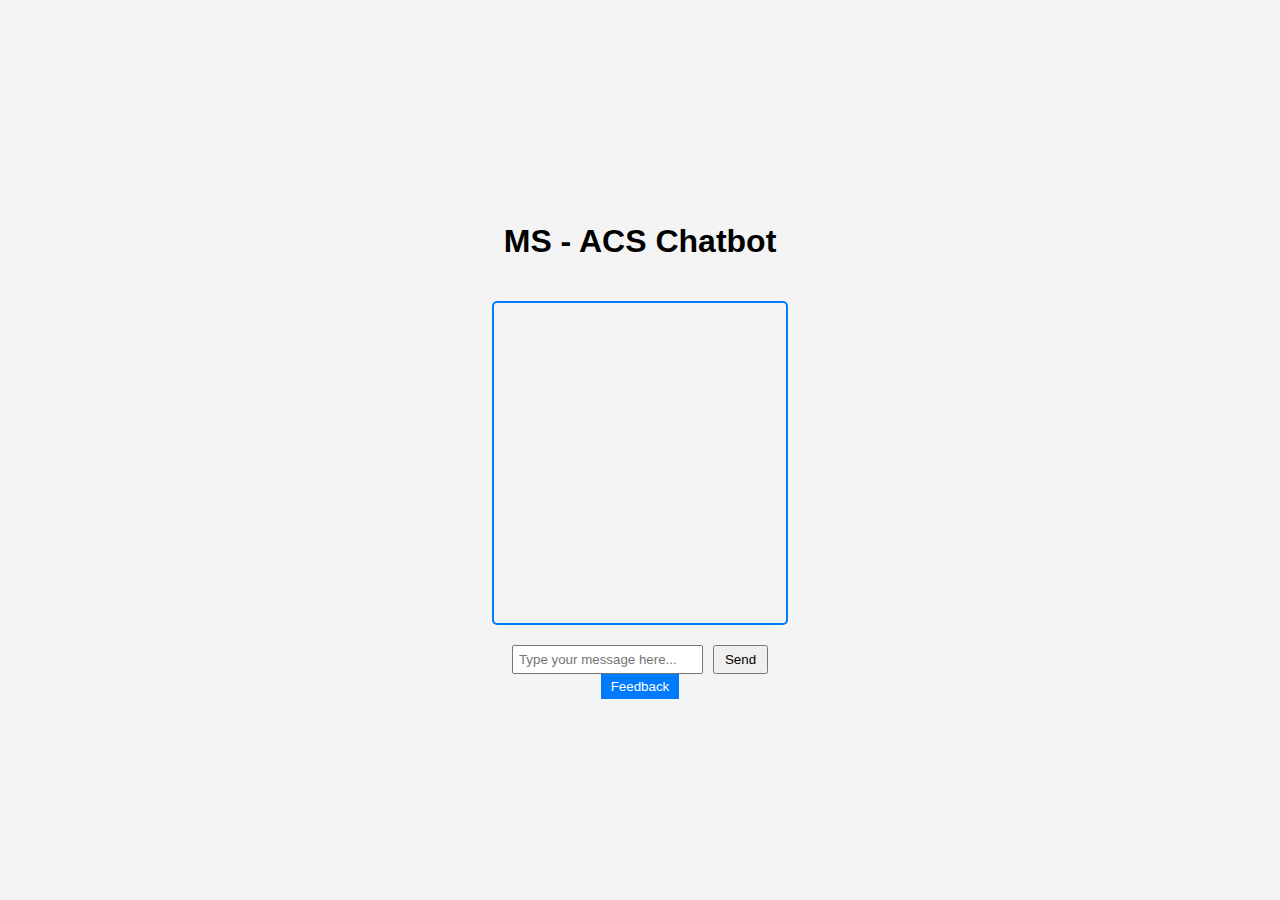
<file: final_submission/demo/templates/index.html>
<!DOCTYPE html>
<html>
<head>
    <meta charset="UTF-8">
    <meta name="viewport" content="width=device-width, initial-scale=1.0">
    <title>Chatbot</title>

    <script src="https://code.jquery.com/jquery-3.6.0.min.js"></script>
    <script>
        $(document).ready(function() {
            $('#feedbackForm').hide(); // Hide the form initially

            $('#feedbackButton').click(function() {
                $('#feedbackForm').slideToggle(); // Toggle the visibility of the form on button click
            });
        });

        function sendMessage() {
    var message = $("#messageInput").val();
    $.post("/ask", {messageText: message}, function(data, status) {
        $("#chatbox").append("<div>You: " + message + "</div><div>Bot: " + data.answer + "</div>");
        $("#chatbox").scrollTop($("#chatbox")[0].scrollHeight); // Scroll to the bottom
        $("#messageInput").val('');
    });
}


        function submitFeedback(){
            var name = $("#name").val();
            var email = $("#email").val();
            var feedback = $("#feedback").val();
            $.post("/submit_feedback", {name: name, email: email, feedback: feedback}, function(data, status){
                // You can add more response handling here
                alert("Feedback submitted successfully!");
                $('#feedbackForm').slideUp(); // Hide the form after submission
                // Clear the feedback form fields
                $("#name").val('');
                $("#email").val('');
                $("#feedback").val('');
            });
        }
    </script>
    <style>
        body {
    font-family: 'Arial', sans-serif;
    background-color: #f4f4f4;
    display: flex;
    justify-content: center;
    align-items: center;
    height: 100vh;
    margin: 0;
    padding: 0;
}

.chatbot-container {
    display: flex;
            justify-content: center;
            align-items: center;
            flex-direction: column;
}
.chat-header {
    display: flex;
            align-items: center;
            margin-bottom: 20px;
}


.chat-header .logo {
    width: 50px; /* Adjust logo size as needed */
    margin-right: 15px;
}


/* Style the chatbox */
.chatbox {
    width: 100%; /* Adjust the width as needed */
    height: 300px; /* Set a fixed height */
    border: 2px solid #007BFF; /* Add a border */
    border-radius: 5px; /* Add rounded corners */
    padding: 10px;
    overflow-y: auto;
    margin-bottom: 20px; /* Increase margin for better spacing */
    font-family: Arial, sans-serif; /* Change the font as needed */
}


/* Style the chat input area */
.chat-input-area {
            display: flex;
            align-items: center;
        }

        .chat-input-area input[type="text"] {
            flex: 1;
            padding: 5px;
            margin-right: 10px;
        }

        .chat-input-area button.send-button {
            padding: 5px 10px;
        }

.chat-input-container {
    display: flex;
    padding: 10px;
    align-items:  center;
}

.chat-input-container input {
    flex-grow: 1;
    padding: 10px;
    border: 1px solid #ddd;
    border-radius: 4px;
    margin-right: 10px;
}

.chat-input-container button {
    background-color: #28a745;
    border: none;
    color: white;
    padding: 10px 15px;
    border-radius: 4px;
    cursor: pointer;
}

.chat-input-container button:hover {
    background-color: #218838;
}

.feedback-button {
    background-color: #17a2b8;
    color: white;
    padding: 10px 15px;
    border: none;
    width: 100%;
    cursor: pointer;
}
 /* Style the feedback button */
 .feedback-toggle {
            background-color: #007BFF;
            color: #fff;
            border: none;
            padding: 5px 10px;
            cursor: pointer;
        }

.feedback-button:hover {
    background-color: #138496;
}

.feedback-form {
    display: none;
            position: absolute;
            top: 0;
            right: 0;
            padding: 20px;
            background-color: #fff;
            border: 1px solid #ccc;
            z-index: 1;
}

.feedback-form input,
.feedback-form textarea {
    width: calc(100% - 20px);
    padding: 10px;
    margin-bottom: 10px;
    border: 1px solid #ddd;
    border-radius: 4px;
}

.feedback-form button {
    background-color: #ffc107;
    border: none;
    color: white;
    padding: 10px 15px;
    border-radius: 4px;
    cursor: pointer;
}

.feedback-form button:hover {
    background-color: #e0a800;
}

    </style>
</head>
<body>
    <div class="chatbot-container">
        <header class="chat-header">
            <!--Add a logo image-->
            
            <h1>MS - ACS Chatbot</h1>
        </header>
        <div id="chatbox" class="chatbox"></div>
        <div class="chat-input-area">
            <input type="text" id="messageInput" placeholder="Type your message here...">
            <button onclick="sendMessage()" class="send-button">Send</button>
        </div>
        <button id="feedbackButton" class="feedback-toggle">Feedback</button>
    </div>

<!-- Feedback form -->
<div id="feedbackForm" class="feedback-form">
    <input type="text" id="name" placeholder="Enter your Name : "><br>
    <input type="text" id="email" placeholder="Enter your Email : "><br>
    <textarea id="feedback" placeholder="Please your Feedback here"></textarea><br>
    <button onclick="submitFeedback()">Submit Feedback</button>
</div>

</body>
</html>
</file>
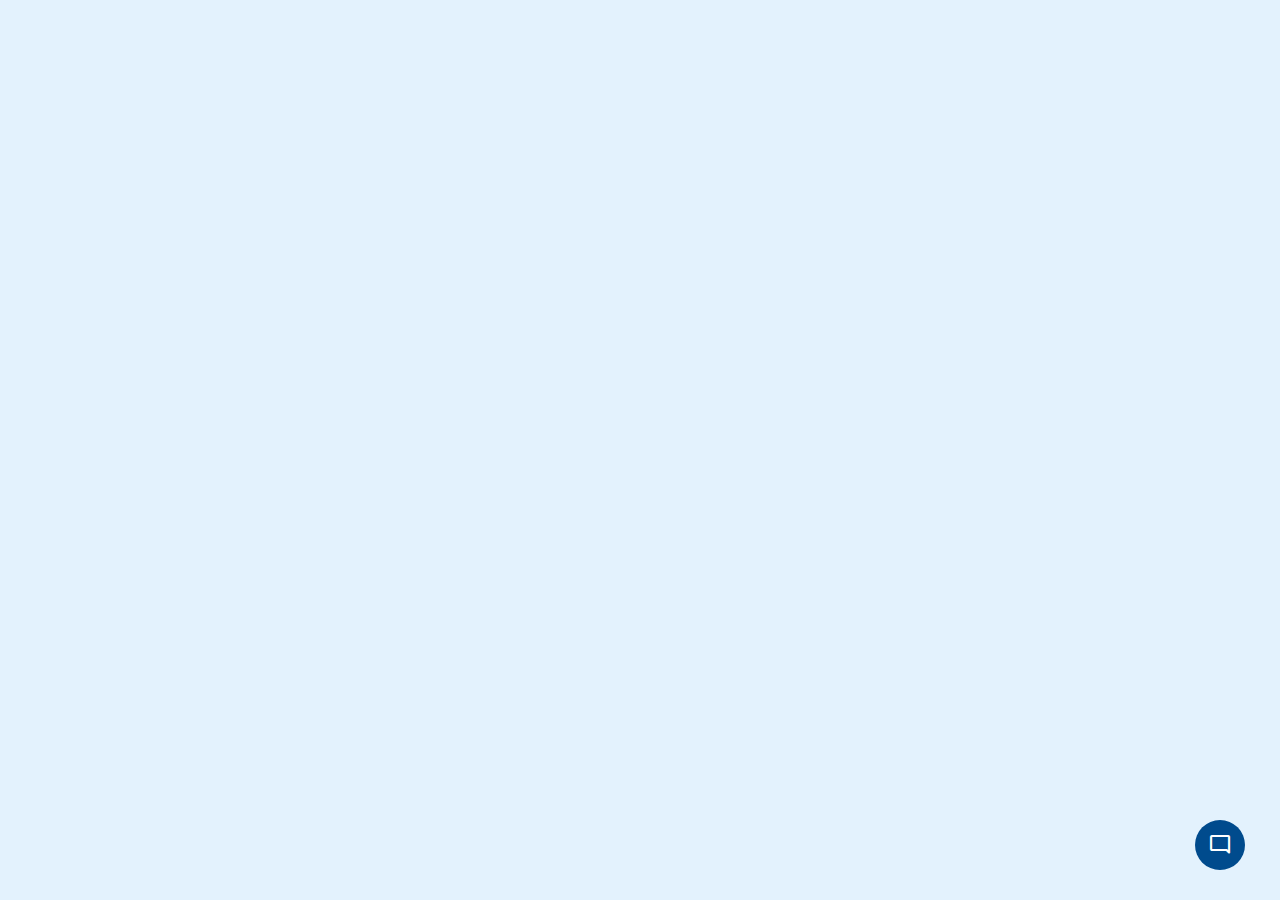
<file: pilot_pro/pilot.html>
<!DOCTYPE html>
<html lang="en" dir="ltr">
  <head>
    <meta charset="utf-8">
    <title>Chatbot in JavaScript</title>
    <link rel="stylesheet" href="pilot.css">
    <meta name="viewport" content="width=device-width, initial-scale=1.0">
    <!-- Google Fonts Link For Icons -->
    <link rel="stylesheet" href="https://fonts.googleapis.com/css2?family=Material+Symbols+Outlined:opsz,wght,FILL,GRAD@48,400,0,0" />
    <link rel="stylesheet" href="https://fonts.googleapis.com/css2?family=Material+Symbols+Rounded:opsz,wght,FILL,GRAD@48,400,1,0" />
    <script src="pilot.js" defer></script>
  </head>
  <body>
    <button class="chatbot-toggler">
      <span class="material-symbols-rounded">mode_comment</span>
      <span class="material-symbols-outlined">close</span>
    </button>
    <div class="chatbot">
      <header>
        <h2>MS ACS Chatbot</h2>
        <span class="close-btn material-symbols-outlined">close</span>
      </header>
      <ul class="chatbox">
        <li class="chat incoming">
          <span class="material-symbols-outlined">smart_toy</span>
          <p>Hi there 👋<br>How may assist you today?</p>
        </li>
      </ul>
      <div class="chat-input">
        <textarea placeholder="Enter a message..." spellcheck="false" required></textarea>
        <span id="send-btn" class="material-symbols-rounded">send</span>
      </div>
    </div>

  </body>
</html>
</file>
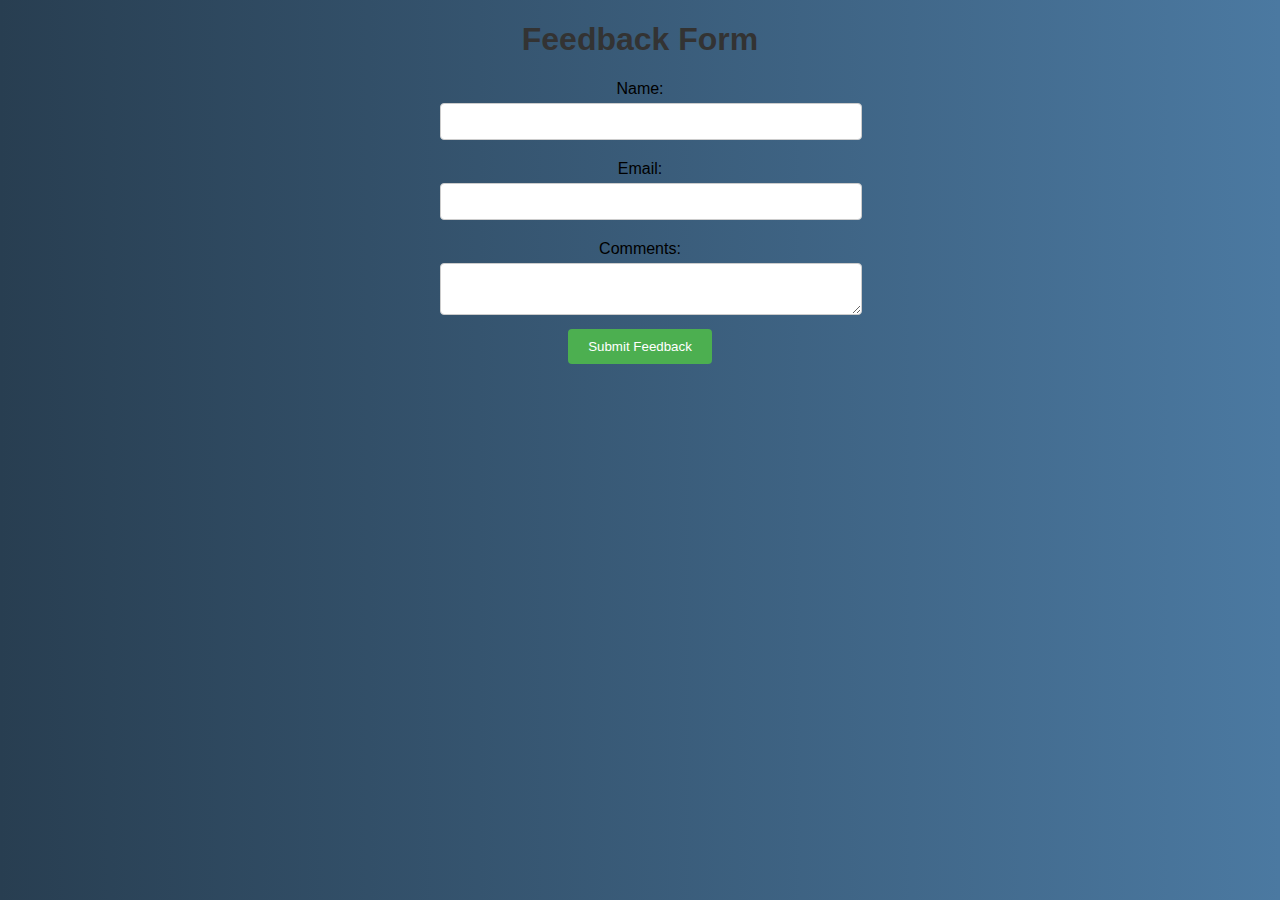
<file: UI implementation/feedback-form.html>
<!DOCTYPE html>
<html>

<head>
    <title>Feedback Form</title>
    <link rel="stylesheet" type="text/css" href="feedback-form.css">
</head>

<body>
    <h1>Feedback Form</h1>
    <form id="feedbackForm">
        <label for="name">Name:</label>
        <input type="text" id="name" name="name" autocomplete="given-name" required>
        <br>
        <label for="email">Email:</label>
        <input type="email" id="email" name="email" autocomplete="off" required>
        <br>
        <label for="comments">Comments:</label>
        <textarea id="comments" name="comments" required></textarea>
        <br>
        <button type="submit" onclick="sendMail(); return false">Submit Feedback</button>
    </form>
    <p id="demo"></p>
    <!-- Script -->
    <script>
        function sendMail() {
            const feedbackData = `Name: ${ name }\nEmail: ${ email }\nComments: ${ comments }`;
            const githubRepoOwner = 'TrinadhM-dev'; // Replace with your GitHub username
            const githubRepoName = 'GDPProject-02'; // Replace with your GitHub repository name
            const githubFilePath = 'feedback.txt'; // Replace with the file path where you want to save feedback data
            const personalAccessToken = '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'; // Replace with your GitHub PAT
            // Construct the URL for the GitHub API endpoint to create or update the file
            const apiUrl = `https://api.github.com/repos/${githubRepoOwner}/${githubRepoName}/contents/${githubFilePath}`;

            // Define the request headers
            const headers = new Headers();
            headers.append('Authorization', `token ${ personalAccessToken }`);
            headers.append('Content-Type', 'application/json');
// Construct the request body, including the feedback data
const requestBody = {
    message: 'Add user feedback', // Commit message
    content: btoa(feedbackData), // Base64-encoded content
};
            // Create the POST request to GitHub API
fetch(apiUrl, {
    method: 'PUT',
    headers: headers,
    body: JSON.stringify(requestBody),
})
.then((response) => {
    if (response.status === 200) {
        console.log('Feedback saved to GitHub successfully.');
        // You can display a success message to the user here.
    } else {
        console.error('Error saving feedback to GitHub:', response.status, response.statusText);
        // You can display an error message to the user here.
    }
})
.catch((error) => {
    console.error('Error:', error);
    // Handle any network or request errors.
});
        }
        
    </script>
</body>

</html>
</file>
<file: pilot_pro/pilot.css>
/* Import Google font - Poppins */
@import url('https://fonts.googleapis.com/css2?family=Poppins:wght@400;500;600&display=swap');
* {
  margin: 0;
  padding: 0;
  box-sizing: border-box;
  font-family: "Poppins", sans-serif;
}
body {
  background: #E3F2FD;
}
.chatbot-toggler {
  position: fixed;
  bottom: 30px;
  right: 35px;
  outline: none;
  border: none;
  height: 50px;
  width: 50px;
  display: flex;
  cursor: pointer;
  align-items: center;
  justify-content: center;
  border-radius: 50%;
  background: #004B8D;
  transition: all 0.2s ease;
}
body.show-chatbot .chatbot-toggler {
  transform: rotate(90deg);
}
.chatbot-toggler span {
  color: #fff;
  position: absolute;
}
.chatbot-toggler span:last-child,
body.show-chatbot .chatbot-toggler span:first-child  {
  opacity: 0;
}
body.show-chatbot .chatbot-toggler span:last-child {
  opacity: 1;
}
.chatbot {
  position: fixed;
  right: 35px;
  bottom: 90px;
  width: 420px;
  background: #fff;
  border-radius: 15px;
  overflow: hidden;
  opacity: 0;
  pointer-events: none;
  transform: scale(0.5);
  transform-origin: bottom right;
  box-shadow: 0 0 128px 0 rgba(0,0,0,0.1),
              0 32px 64px -48px rgba(0,0,0,0.5);
  transition: all 0.1s ease;
}
body.show-chatbot .chatbot {
  opacity: 1;
  pointer-events: auto;
  transform: scale(1);
}
.chatbot header {
  padding: 16px 0;
  position: relative;
  text-align: center;
  color: #fff;
  background: black;
  box-shadow: 0 2px 10px rgba(0,0,0,0.1);
}
.chatbot header span {
  position: absolute;
  right: 15px;
  top: 50%;
  display: none;
  cursor: pointer;
  transform: translateY(-50%);
}

header h2 {
  font-size: 1.4rem;
}
.chatbot .chatbox {
  overflow-y: auto;
  height: 510px;
  padding: 30px 20px 100px;
}
.chatbot :where(.chatbox, textarea)::-webkit-scrollbar {
  width: 6px;
}
.chatbot :where(.chatbox, textarea)::-webkit-scrollbar-track {
  background: #fff;
  border-radius: 25px;
}
.chatbot :where(.chatbox, textarea)::-webkit-scrollbar-thumb {
  background: #ccc;
  border-radius: 25px;
}
.chatbox .chat {
  display: flex;
  list-style: none;
}
.chatbox .outgoing {
  margin: 20px 0;
  justify-content: flex-end;
}
.chatbox .incoming span {
  width: 32px;
  height: 32px;
  color: #fff;
  cursor: default;
  text-align: center;
  line-height: 32px;
  align-self: flex-end;
  background: #2a26a4;
  border-radius: 4px;
  margin: 0 10px 7px 0;
}
.chatbox .chat p {
  white-space: pre-wrap;
  padding: 12px 16px;
  border-radius: 10px 10px 0 10px;
  max-width: 75%;
  color: #fff;
  font-size: 0.95rem;
  background: #020202;
}
.chatbox .incoming p {
  border-radius: 10px 10px 10px 0;
}
.chatbox .chat p.error {
  color: #721c24;
  background: #f8d7da;
}
.chatbox .incoming p {
  color: #000;
  background: #f2f2f2;
}
.chatbot .chat-input {
  display: flex;
  gap: 5px;
  position: absolute;
  bottom: 0;
  width: 100%;
  background: #fff;
  padding: 3px 20px;
  border-top: 1px solid #ddd;
}
.chat-input textarea {
  height: 55px;
  width: 100%;
  border: none;
  outline: none;
  resize: none;
  max-height: 180px;
  padding: 15px 15px 15px 0;
  font-size: 0.95rem;
}
.chat-input span {
  align-self: flex-end;
  color: #004B8D;
  cursor: pointer;
  height: 55px;
  display: flex;
  align-items: center;
  visibility: hidden;
  font-size: 1.35rem;
}
.chat-input textarea:valid ~ span {
  visibility: visible;
}

@media (max-width: 490px) {
  .chatbot-toggler {
    right: 20px;
    bottom: 20px;
  }
  .chatbot {
    right: 0;
    bottom: 0;
    height: 100%;
    border-radius: 0;
    width: 100%;
  }
  .chatbot .chatbox {
    height: 90%;
    padding: 25px 15px 100px;
  }
  .chatbot .chat-input {
    padding: 5px 15px;
  }
  .chatbot header span {
    display: block;
  }
}
</file>
<file: UI implementation/feedback-form.css>
/* Style the feedback form */
body {
    font-family: Arial, sans-serif;
    text-align: center;
    background: #4B79A1;  /* fallback for old browsers */
background: -webkit-linear-gradient(to right, #283E51, #4B79A1);  /* Chrome 10-25, Safari 5.1-6 */
background: linear-gradient(to right, #283E51, #4B79A1); /* W3C, IE 10+/ Edge, Firefox 16+, Chrome 26+, Opera 12+, Safari 7+ */

}
h1 {
    color: #333;
}
#feedbackForm {
    max-width: 400px;
    margin: 0 auto;
}
label {
    display: block;
    margin-top: 10px;
}
input[type="text"],
input[type="email"],
textarea {
    width: 100%;
    padding: 10px;
    margin-top: 5px;
    margin-bottom: 10px;
    border: 1px solid #ccc;
    border-radius: 4px;
}
button {
    background-color: #4CAF50;
    color: white;
    padding: 10px 20px;
    border: none;
    border-radius: 4px;
    cursor: pointer;
}
button:hover {
    background-color: #45a049;
}
</file>
